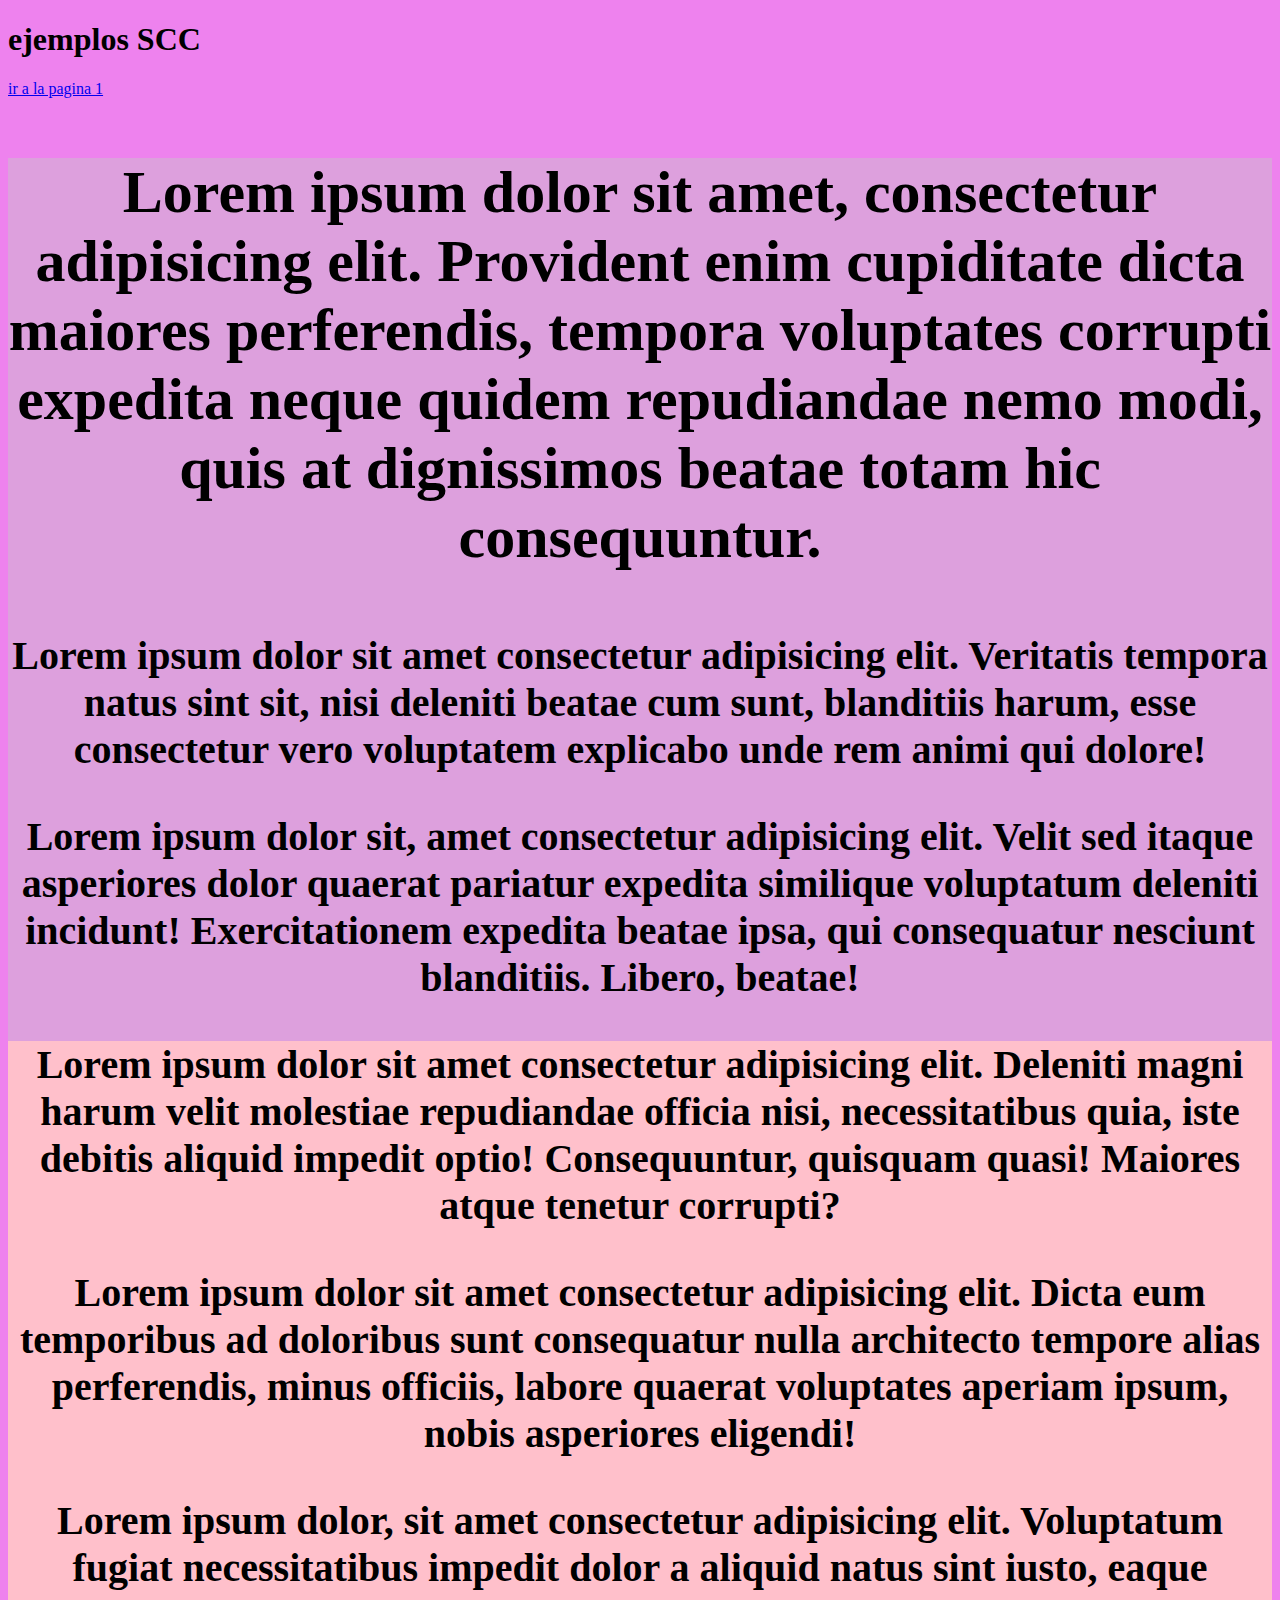
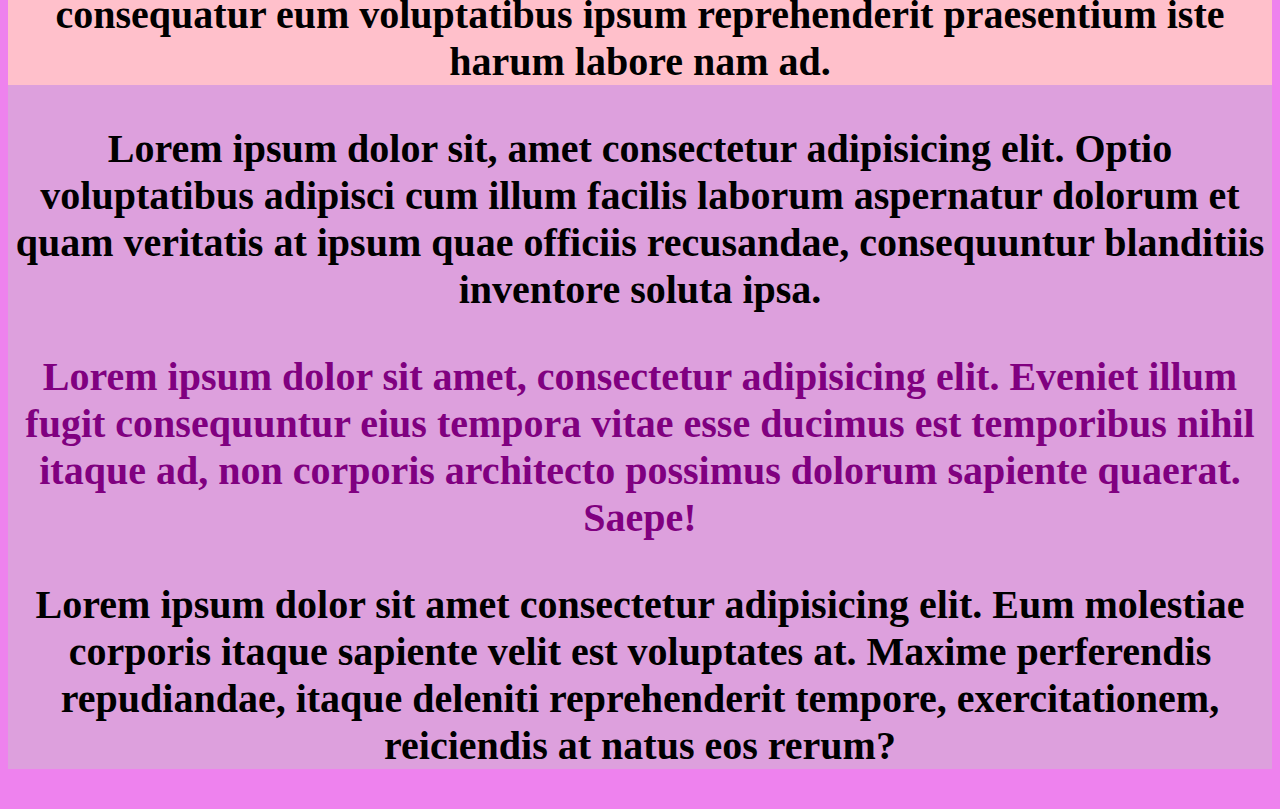
<file: index.html>
<!DOCTYPE html>
<html lang="en">
<head>
    <meta charset="UTF-8">
    <meta name="viewport" content="width=device-width, initial-scale=1.0">
    <title>Document</title>
    <link rel="stylesheet" href="estilos.css">
</head>
<body>
    <header>
        
    </header>
    <h1>ejemplos SCC</h1>
    <nav>
        <a href="pagina1.html">ir a la pagina 1</a>
    </nav>
    <main>
        <sectionz>
            <p class="parrafo1">Lorem ipsum dolor sit amet, consectetur adipisicing elit. Provident enim cupiditate dicta maiores perferendis, tempora voluptates corrupti expedita neque quidem repudiandae nemo modi, quis at dignissimos beatae totam hic consequuntur.</p>
            <p>Lorem ipsum dolor sit amet consectetur adipisicing elit. Veritatis tempora natus sint sit, nisi deleniti beatae cum sunt, blanditiis harum, esse consectetur vero voluptatem explicabo unde rem animi qui dolore!</p>
            <p>Lorem ipsum dolor sit, amet consectetur adipisicing elit. Velit sed itaque asperiores dolor quaerat pariatur expedita similique voluptatum deleniti incidunt! Exercitationem expedita beatae ipsa, qui consequatur nesciunt blanditiis. Libero, beatae!</p>
        
        </sectionz>
        <section>
            <p>Lorem ipsum dolor sit amet consectetur adipisicing elit. Deleniti magni harum velit molestiae repudiandae officia nisi, necessitatibus quia, iste debitis aliquid impedit optio! Consequuntur, quisquam quasi! Maiores atque tenetur corrupti?</p>
            <p>Lorem ipsum dolor sit amet consectetur adipisicing elit. Dicta eum temporibus ad doloribus sunt consequatur nulla architecto tempore alias perferendis, minus officiis, labore quaerat voluptates aperiam ipsum, nobis asperiores eligendi!</p>
            <p>Lorem ipsum dolor, sit amet consectetur adipisicing elit. Voluptatum fugiat necessitatibus impedit dolor a aliquid natus sint iusto, eaque consequatur eum voluptatibus ipsum reprehenderit praesentium iste harum labore nam ad.</p>

        </section>
        <p>Lorem ipsum dolor sit, amet consectetur adipisicing elit. Optio voluptatibus adipisci cum illum facilis laborum aspernatur dolorum et quam veritatis at ipsum quae officiis recusandae, consequuntur blanditiis inventore soluta ipsa.</p>
        <p class="valen">Lorem ipsum dolor sit amet, consectetur adipisicing elit. Eveniet illum fugit consequuntur eius tempora vitae esse ducimus est temporibus nihil itaque ad, non corporis architecto possimus dolorum sapiente quaerat. Saepe!</p>
        <p>Lorem ipsum dolor sit amet consectetur adipisicing elit. Eum molestiae corporis itaque sapiente velit est voluptates at. Maxime perferendis repudiandae, itaque deleniti reprehenderit tempore, exercitationem, reiciendis at natus eos rerum?</p>
        <section>

        </section>


    </main>
    <footer>

    </footer>
    
</body>
</html>
</file>
<file: estilos.css>
p {
font-size: 40px;
font-family:"Segoe Print";
font-weight: bold;
color:rgb(0, 0, 0);
text-align: center;

}
header{
    background-color: thistle;
}
body{
    background-color: violet;
}
footer{
    background-color: rosybrown;                                      
}
main{
   background-color: plum;
}
header{
    background-color: pink;
}
section{
    background-color: pink;
}
header{
    background-image
}

.parrafo1{
    font-size:60px;
}
.valen{
    color: purple;
}
</file>
